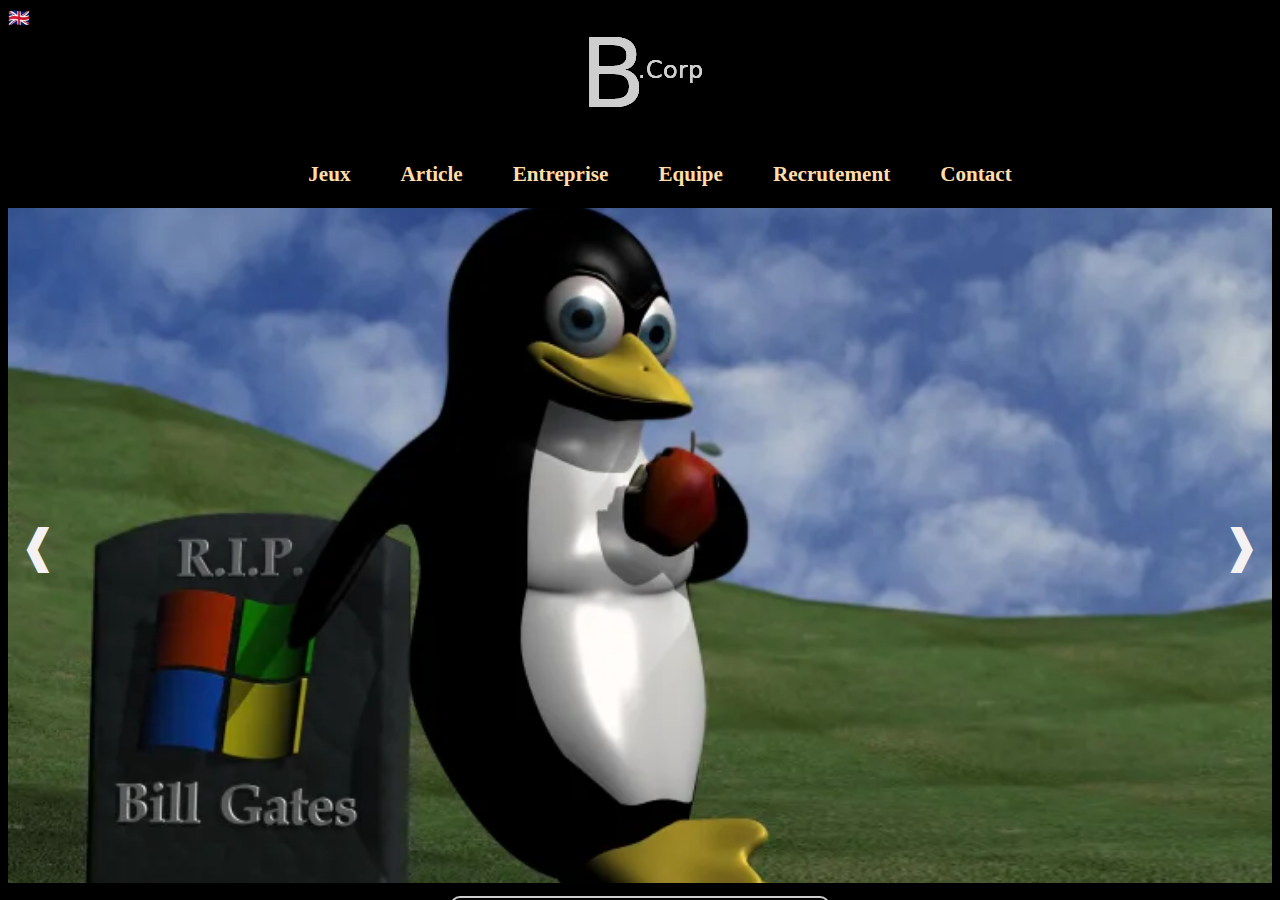
<file: index.html>
<!DOCTYPE html>
<html lang="fr">
  <head>
    <title>redirection sur /fr/</title>
    <link rel="canonical" href="/fr/">
    <meta name="robots" content="noindex">
    <meta charset="utf-8">
    <meta http-equiv="refresh" content="0; url=/fr/">
  </head>
</html>
</file>
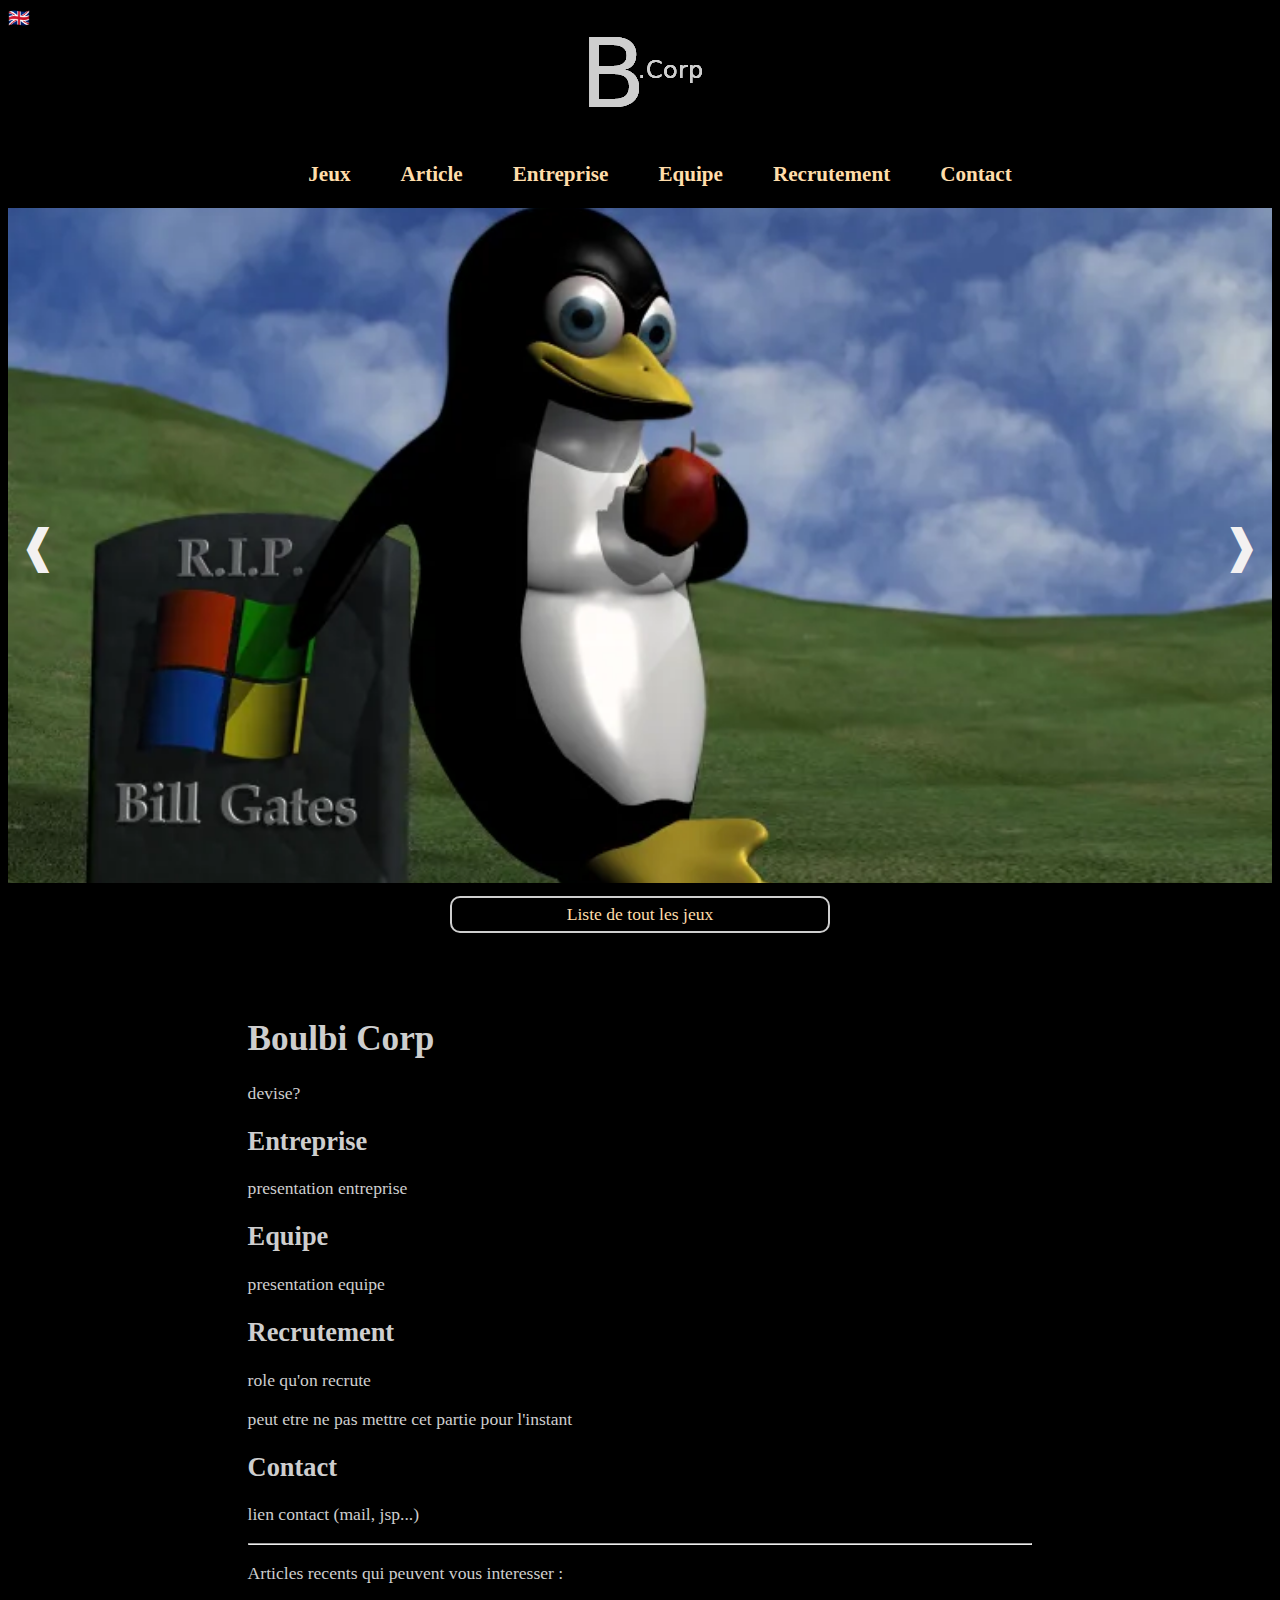
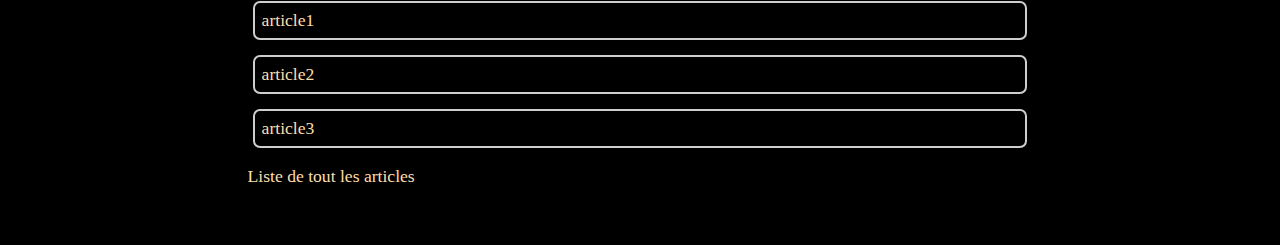
<file: fr/index.html>
<!DOCTYPE html>
<html lang="fr">
    <head>
        <meta name="viewport" content="width=device-width, initial-scale=1">
        <meta charset="utf-8" name="author" content="Boulbi Corp" name="keywords" content="game studio steam" name="description" content="Site officiel de la Boulbi Corp">
        <link rel="stylesheet" href="/style.css">
        <title>Boulbi Corp</title>
    </head>
    <body>
        <!-- fr: &#127467&#127479 -->
        <a id="change-lang" href="/en/">&#127468&#127463</a>

        <div id="logo">
            <a href="."><img src="/img/logo.png"></img></a>
        </div>
        <menu>
            <ul>
                <li><a href="game">Jeux</a></li>
                <li><a href="article">Article</a></li>
                <li><a href="#entreprise">Entreprise</li>
                <li><a href="#equipe">Equipe</li>
                <li><a href="#recrutement">Recrutement</li>
                <li><a href="#contact">Contact</li>
            </ul>
        </menu>

        <a href="."></a>
        <div id="carousel">
            <button type="button" class="btn" id="prev">&#10096;</button>
            <button type="button" class="btn" id="next">&#10097;</button>
            <!--
                pour ajouter une image au carousel :

                - changer le lien du 1er lien a
                - copier le 1er li et le mettre au dessus
                - enlever la class active a l'ancien li
                - modifier src pour avoir la bonne img
                - modifier id en mettant le lien de la page du jeu
            -->
            <a id="carousel-link" href="game/game1.html">
                <ul>
                    <li class="slide active">
                        <img class="img-link" src="/img/carousel/apple-linous.webp" id="game/game1.html">
                    </li>
                    <li class="slide">
                        <img class="img-link" src="/img/carousel/bee-kiss-fish.png" id="game/game2.html">
                    </li>
                    <li class="slide">
                        <img class="img-link" src="/img/carousel/game1.png" id="game/game3.html">
                    </li>
                </ul>
            </a>
        </div>

        <script>
            const buttons = document.querySelectorAll(".btn");
            const slides = document.querySelectorAll(".slide");

            setInterval(() => {nextSlide(1);}, 7000);

            buttons.forEach((button) => {
                button.addEventListener("click", (e) => {
                    const calcNextSlide = e.target.id === "next" ? 1 : -1;
                    nextSlide(calcNextSlide);
                });
            });

            function nextSlide(dir) {
                const slideActive = document.querySelector(".active");

                newIndex = dir + [...slides].indexOf(slideActive);

                if (newIndex < 0) newIndex = [...slides].length - 1;
                if (newIndex >= [...slides].length) newIndex = 0;
                slides[newIndex].classList.add("active");

                slideActive.classList.remove("active");

                newSlide = slides[newIndex];

                document.getElementById("carousel-link").href = 
                    newSlide.getElementsByClassName("img-link")[0].id;
            }
        </script>

        <a href="game">
            <div id="game-list-link">
                <span>Liste de tout les jeux</span>
            </div>
        </a>

        <main>
            <h1>Boulbi Corp</h1>
            <p>devise?</p>

            <h2 id="entreprise">Entreprise</h2>
            <p>presentation entreprise</p>

            <h2 id="equipe">Equipe</h2>
            <p>presentation equipe</p>

            <h2 id="recrutement">Recrutement</h2>
            <p>role qu'on recrute</p>
            <p>peut etre ne pas mettre cet partie pour l'instant</p>

            <h2 id="contact">Contact</h2>
            <p>lien contact (mail, jsp...)</p>

            <hr>
            <p>Articles recents qui peuvent vous interesser :</p>
            <ul id="recent-article-list">
                <a href="article/article1.html"><li>article1</li></a>
                <a href="article/article2.html"><li>article2</li></a>
                <a href="article/article3.html"><li>article3</li></a>
            </ul>
            <a href="article">Liste de tout les articles</a>
        </main>
    </body>
</html>
</file>
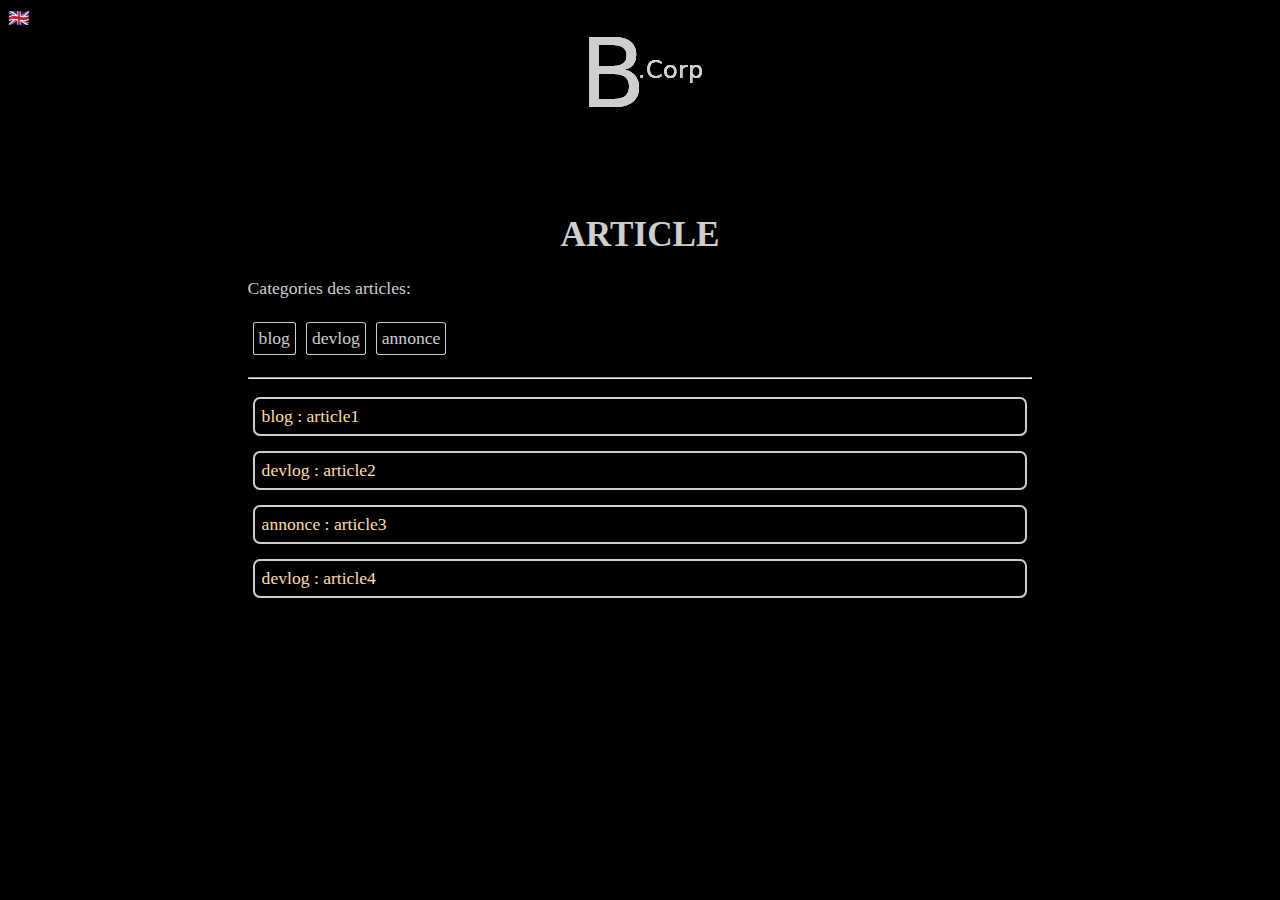
<file: fr/article/index.html>
<!DOCTYPE html>
<html lang="fr">
    <head>
        <meta name="viewport" content="width=device-width, initial-scale=1">
        <meta charset="utf-8" name="author" content="Boulbi Corp" name="keywords" content="game studio steam" name="description" content="Site officiel de la Boulbi Corp">
        <link rel="stylesheet" href="/style.css">
        <title>Boulbi Corp</title>
    </head>
    <body>
        <a id="change-lang" href="/en/article/">🇬🇧</a>

        <div id="logo">
            <a href="/fr/"><img src="/img/logo.png"></img></a>
        </div>

        <main>
            <div class="middle-title">
                <h1>ARTICLE</h1>
            </div>

            <div id="categories">
                <p>Categories des articles:</p>
                <ul>
                    <li>blog</li>
                    <li>devlog</li>
                    <li>annonce</li>
                </ul>
            </div>

            <hr>

            <ul id="recent-article-list">
                <a class="article" href="article1.html"><li class="blog">blog : article1</li></a>
                <a class="article" href="article2.html"><li class="devlog">devlog : article2</li></a>
                <a class="article" href="article3.html"><li class="annonce">annonce : article3</li></a>
                <a class="article" href="article4.html"><li class="devlog">devlog : article4</li></a>
            </ul>
        </main>
        <script>
            function tagFilter(tag)
            {
                tag = tag.toLowerCase();
                var classs = document.getElementsByClassName("article")

                for (var i=0; i<classs.length; i++) {
                    var tmp = classs[i].getElementsByClassName(tag);
                    console.log(tmp);
                    console.log(tmp.length);
                    if (tmp.length > 0) {
                        classs[i].classList.remove("hide");
                    } else {
                        classs[i].classList.add("hide");
                    }
                }
            }

            var list = document.getElementById("categories").getElementsByTagName("li")
            for (var i=0; i<list.length; i++) {
                list[i].addEventListener("click", (e) => {
                    for (var i=0; i<list.length; i++) {
                        list[i].removeAttribute("id", "selected");
                    }
                    e.target.setAttribute("id", "selected");
                    tagFilter(e.target.innerHTML);
                })
            }
        </script>
    </body>
</html>
</file>
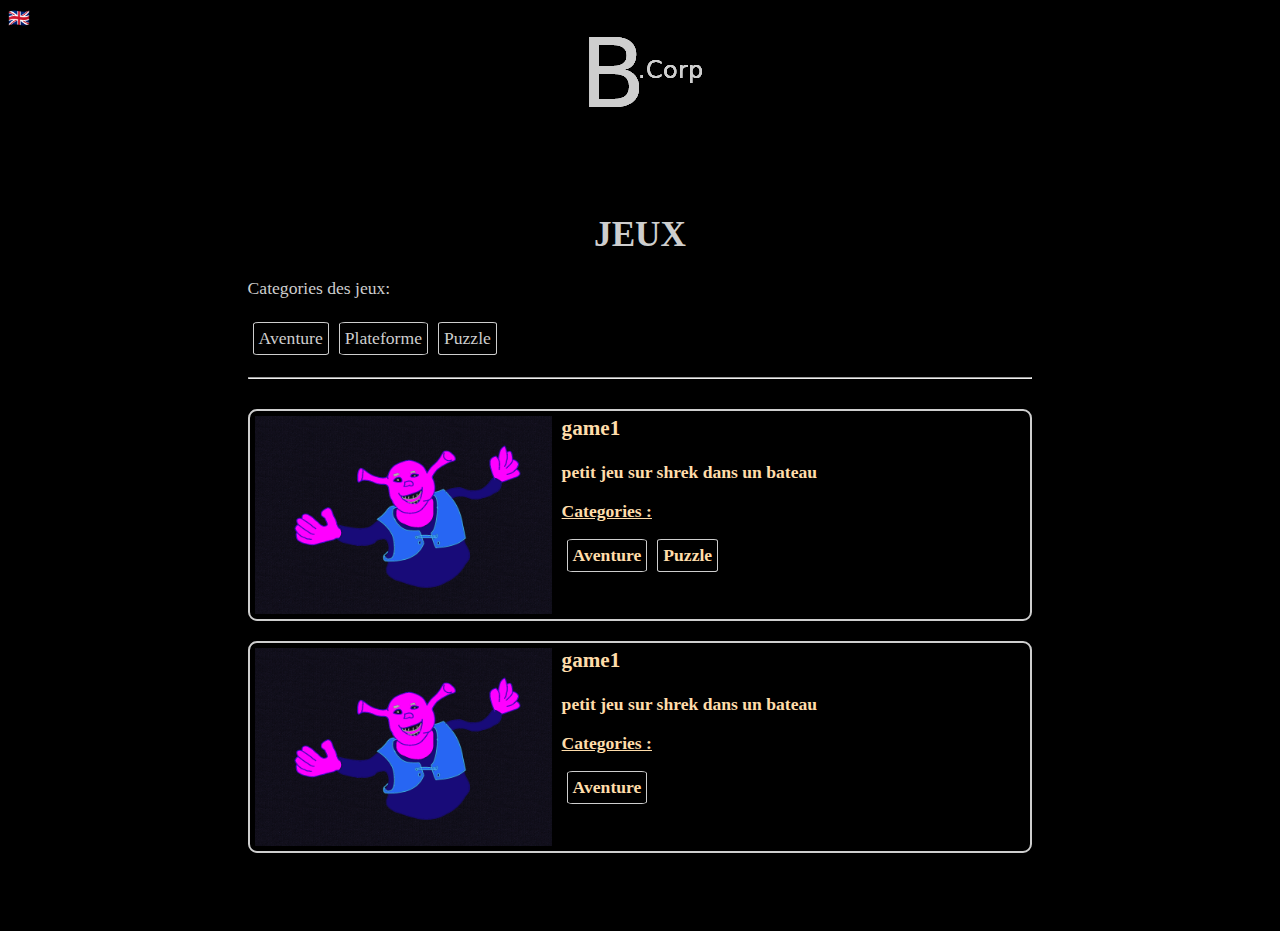
<file: fr/game/index.html>
<!DOCTYPE html>
<html lang="fr">
    <head>
        <meta name="viewport" content="width=device-width, initial-scale=1">
        <meta charset="utf-8" name="author" content="Boulbi Corp" name="keywords" content="game studio steam" name="description" content="Site officiel de la Boulbi Corp">
        <link rel="stylesheet" href="/style.css">
        <title>Boulbi Corp's game</title>
    </head>
    <body>
        <a id="change-lang" href="/en/game/">🇬🇧</a>

        <div id="logo">
            <a href="/fr/"><img src="/img/logo.png"></img></a>
        </div>

        <main>
            <div class="middle-title">
                <h1>JEUX</h1>
            </div>

            <div id="categories">
                <p>Categories des jeux:</p>
                <ul>
                    <li>Aventure</li>
                    <li>Plateforme</li>
                    <li>Puzzle</li>
                </ul>
            </div>

            <hr>
            <br>

            <a class="game-unit" href="game1.html">
                <img src="/img/game/game1.png"></img>
                <div>
                    <p class="game-title">game1</p>
                    <p class="game-description">petit jeu sur shrek dans un bateau</p>
                    <p class="game-cat">Categories :</p>
                    <ul>
                        <li class="aventure">Aventure</li>
                        <li class="puzzle">Puzzle</li>
                    </ul>
                </div>
            </a>

            <a class="game-unit" href="game2.html">
                <img src="/img/game/game1.png"></img>
                <div>
                    <p class="game-title">game1</p>
                    <p class="game-description">petit jeu sur shrek dans un bateau</p>
                    <p class="game-cat">Categories :</p>
                    <ul>
                        <li class="aventure">Aventure</li>
                    </ul>
                </div>
            </a>
        </main>
        <script>
            function tagFilter(tag)
            {
                tag = tag.toLowerCase();
                var classs = document.getElementsByClassName("game-unit")

                for (var i=0; i<classs.length; i++) {
                    var tmp = classs[i].getElementsByClassName(tag);
                    console.log(tmp);
                    console.log(tmp.length);
                    if (tmp.length > 0) {
                        classs[i].classList.remove("hide");
                    } else {
                        classs[i].classList.add("hide");
                    }
                }
            }

            var list = document.getElementById("categories").getElementsByTagName("li")
            for (var i=0; i<list.length; i++) {
                list[i].addEventListener("click", (e) => {
                    for (var i=0; i<list.length; i++) {
                        list[i].removeAttribute("id", "selected");
                    }
                    e.target.setAttribute("id", "selected");
                    tagFilter(e.target.innerHTML);
                })
            }
        </script>
    </body>
</html>
</file>
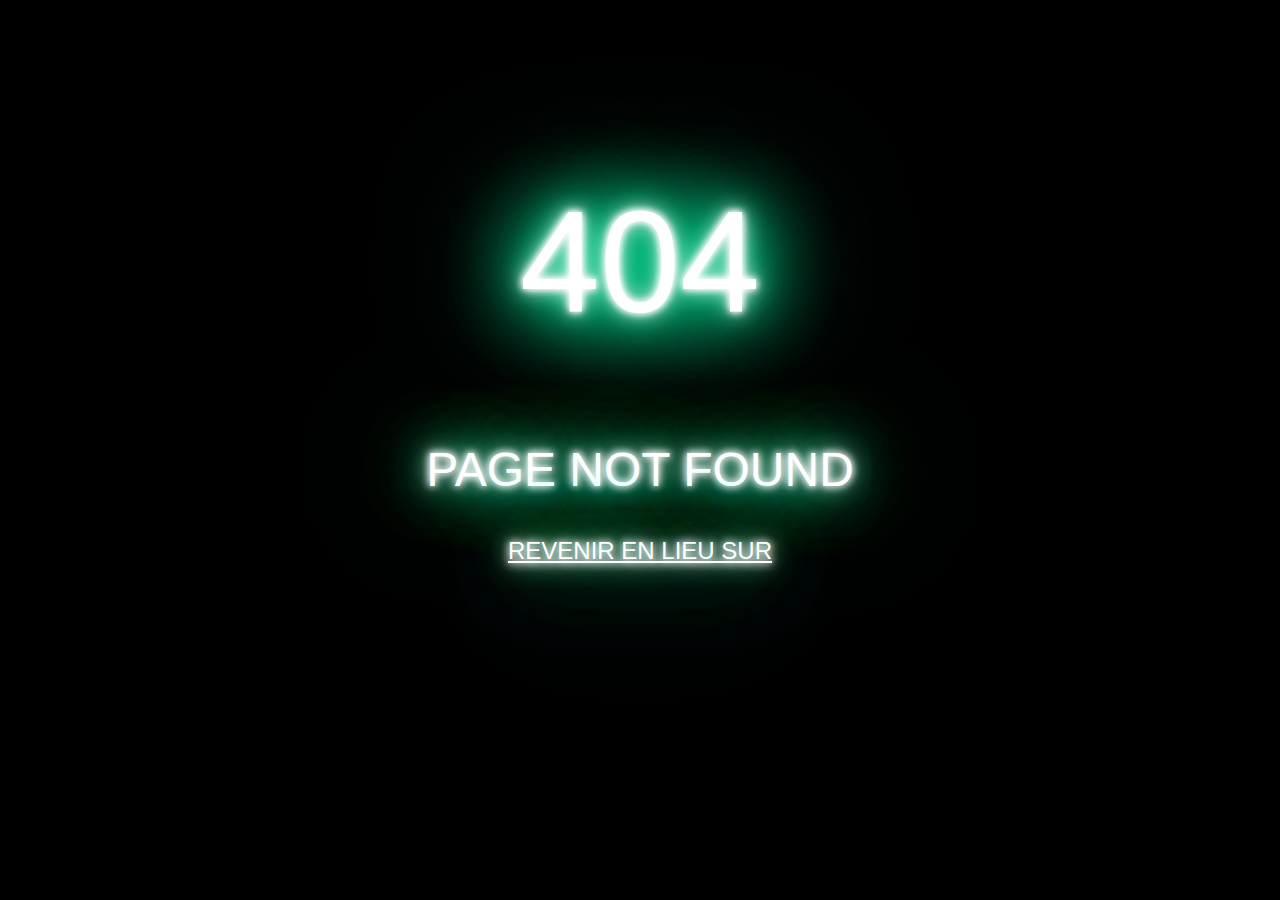
<file: err404.html>
<!DOCTYPE html>
<html>
<head>
	<meta charset="utf-8">
	<meta name="viewport" content="width=device-width, initial-scale=1">
	<link rel="stylesheet" type="text/css" href="404.css">
	<title>Oops...</title>
</head>
<body>
	<div class="container">
    <h1 class="neonText">404</h1>
    <h2 class="neonText">Page Not Found</h2> 
    <h3 class="neonText"> <a href="./index.html">Revenir en lieu sur</a> </h3>
 </div>
</body>
</html>
</file>
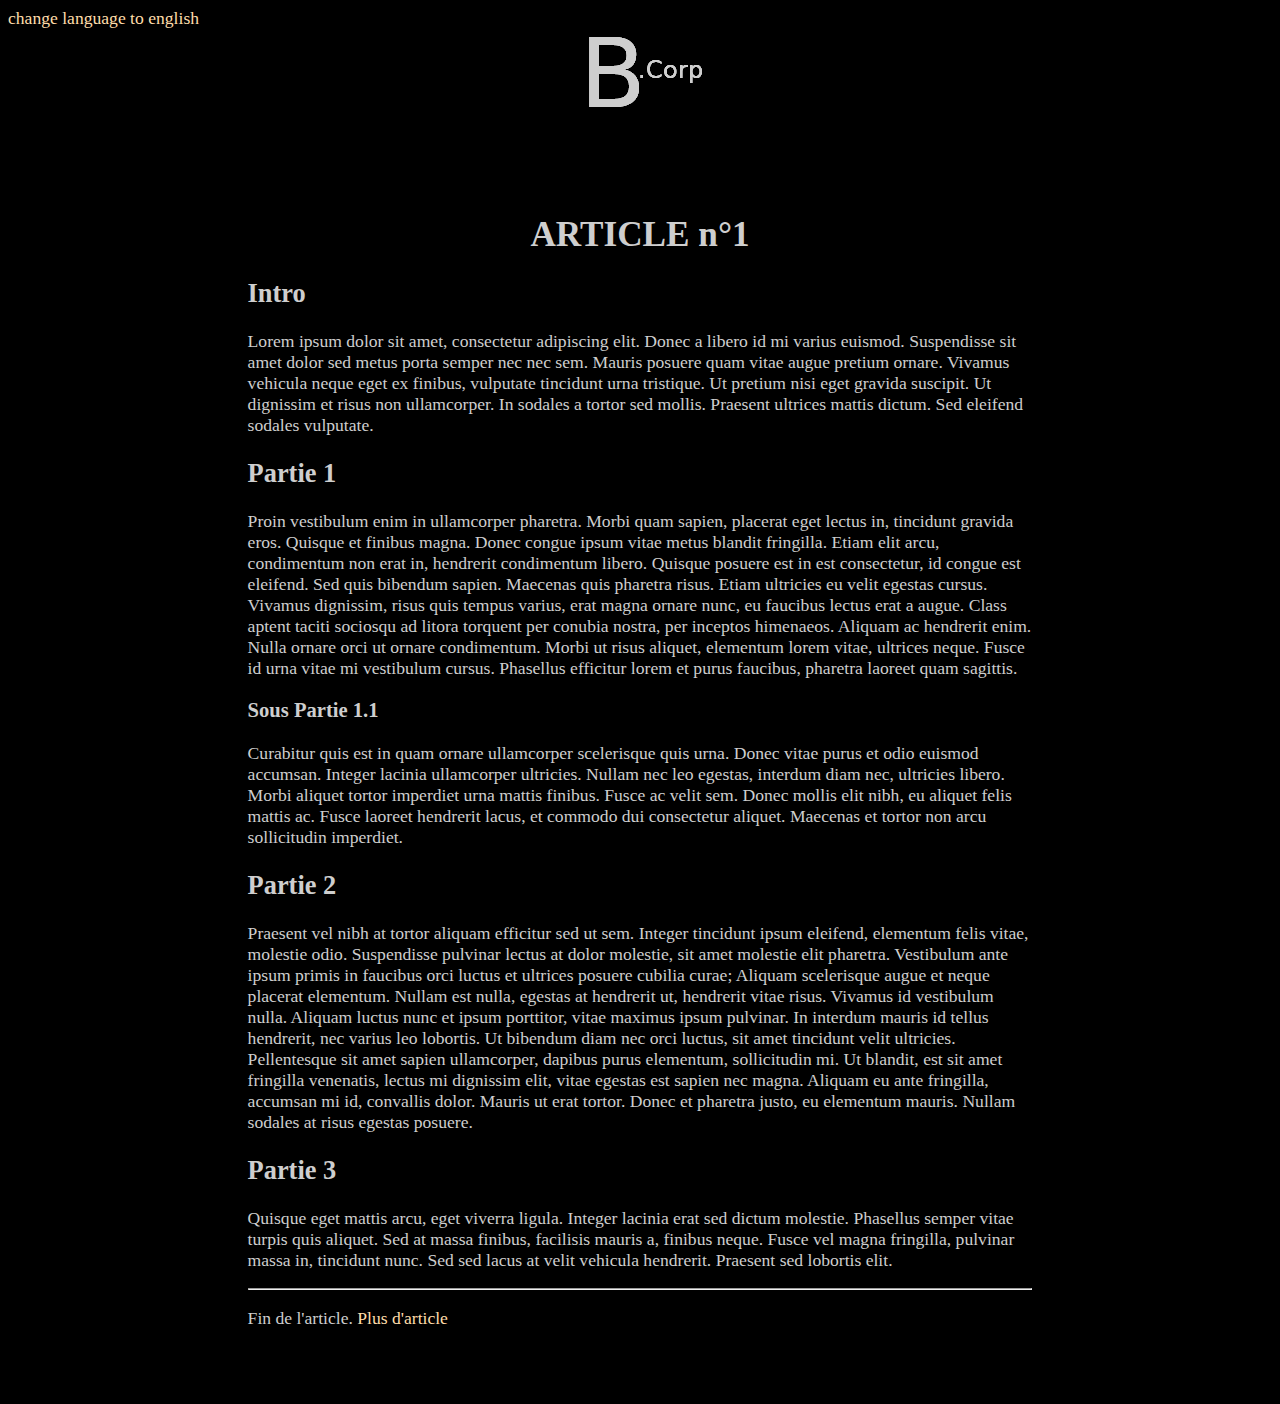
<file: fr/article/article1.html>
<!DOCTYPE html>
<html lang="fr">
    <head>
        <meta name="viewport" content="width=device-width, initial-scale=1">
        <meta charset="utf-8" name="author" content="Boulbi Corp" name="keywords" content="game studio steam" name="description" content="Site officiel de la Boulbi Corp">
        <link rel="stylesheet" href="/style.css">
        <title>article n°1</title>
    </head>
    <body>
        <a id="change-lang" href="/en/article/article1.html">change language to english</a>

        <div id="logo">
            <a href="/fr/"><img src="/img/logo.png"></img></a>
        </div>

        <main>
            <div class="middle-title">
                <h1>ARTICLE n°1</h1>
            </div>

            <h2>Intro</h2>
            <p>
            Lorem ipsum dolor sit amet, consectetur adipiscing elit. Donec a libero id mi varius euismod. Suspendisse sit amet dolor sed metus porta semper nec nec sem. Mauris posuere quam vitae augue pretium ornare. Vivamus vehicula neque eget ex finibus, vulputate tincidunt urna tristique. Ut pretium nisi eget gravida suscipit. Ut dignissim et risus non ullamcorper. In sodales a tortor sed mollis. Praesent ultrices mattis dictum. Sed eleifend sodales vulputate.
            </p>

            <h2>Partie 1</h2>
            <p>
            Proin vestibulum enim in ullamcorper pharetra. Morbi quam sapien, placerat eget lectus in, tincidunt gravida eros. Quisque et finibus magna. Donec congue ipsum vitae metus blandit fringilla. Etiam elit arcu, condimentum non erat in, hendrerit condimentum libero. Quisque posuere est in est consectetur, id congue est eleifend. Sed quis bibendum sapien. Maecenas quis pharetra risus. Etiam ultricies eu velit egestas cursus. Vivamus dignissim, risus quis tempus varius, erat magna ornare nunc, eu faucibus lectus erat a augue. Class aptent taciti sociosqu ad litora torquent per conubia nostra, per inceptos himenaeos. Aliquam ac hendrerit enim. Nulla ornare orci ut ornare condimentum. Morbi ut risus aliquet, elementum lorem vitae, ultrices neque. Fusce id urna vitae mi vestibulum cursus. Phasellus efficitur lorem et purus faucibus, pharetra laoreet quam sagittis.
            </p>

            <h3>Sous Partie 1.1</h3>
            <p>
            Curabitur quis est in quam ornare ullamcorper scelerisque quis urna. Donec vitae purus et odio euismod accumsan. Integer lacinia ullamcorper ultricies. Nullam nec leo egestas, interdum diam nec, ultricies libero. Morbi aliquet tortor imperdiet urna mattis finibus. Fusce ac velit sem. Donec mollis elit nibh, eu aliquet felis mattis ac. Fusce laoreet hendrerit lacus, et commodo dui consectetur aliquet. Maecenas et tortor non arcu sollicitudin imperdiet.
            </p>

            <h2>Partie 2</h2>
            <p>
            Praesent vel nibh at tortor aliquam efficitur sed ut sem. Integer tincidunt ipsum eleifend, elementum felis vitae, molestie odio. Suspendisse pulvinar lectus at dolor molestie, sit amet molestie elit pharetra. Vestibulum ante ipsum primis in faucibus orci luctus et ultrices posuere cubilia curae; Aliquam scelerisque augue et neque placerat elementum. Nullam est nulla, egestas at hendrerit ut, hendrerit vitae risus. Vivamus id vestibulum nulla. Aliquam luctus nunc et ipsum porttitor, vitae maximus ipsum pulvinar. In interdum mauris id tellus hendrerit, nec varius leo lobortis. Ut bibendum diam nec orci luctus, sit amet tincidunt velit ultricies. Pellentesque sit amet sapien ullamcorper, dapibus purus elementum, sollicitudin mi. Ut blandit, est sit amet fringilla venenatis, lectus mi dignissim elit, vitae egestas est sapien nec magna. Aliquam eu ante fringilla, accumsan mi id, convallis dolor. Mauris ut erat tortor. Donec et pharetra justo, eu elementum mauris. Nullam sodales at risus egestas posuere.
            </p>

            <h2>Partie 3</h2>
            <p>
            Quisque eget mattis arcu, eget viverra ligula. Integer lacinia erat sed dictum molestie. Phasellus semper vitae turpis quis aliquet. Sed at massa finibus, facilisis mauris a, finibus neque. Fusce vel magna fringilla, pulvinar massa in, tincidunt nunc. Sed sed lacus at velit vehicula hendrerit. Praesent sed lobortis elit. 
            </p>

            <hr>
            <p>Fin de l'article. <a href=".">Plus d'article</a></p>
        </main>
    </body>
</html>
</file>
<file: style.css>
html {
    background-color: black;
    color: #cecece;
    font-size: 1.1rem;
}

a {
    text-decoration: none;
    color: #ffddaa;
}

a:hover {
    text-decoration: underline;
    color: inherit;
}

#logo {
    text-align: center;
}

menu {
    text-align: center;
    display: flex;
    font-size: 1.2rem;
    font-weight: bold;
}

menu > ul {
    display: flex;
    margin-left: auto;
    margin-right: auto;
    padding: 0px;
    list-style: none;
}

menu > ul > li {
    margin-left: 25px;
    margin-right: 25px;
}

#carousel {
    height: 75vh;
    position: relative;
}

#carousel button {
  position: absolute;
  background: none;
  border: none;
  outline: none;
  font-size: 2.6rem;
  z-index: 2;
  cursor: pointer;
  color: rgb(243, 241, 241);
  transform: translateY(-50%);
  top: 50%;
}

#prev {
  left: 5px;
}

#next {
  right: 5px;
}

#carousel ul {
    padding: 0px;
}

#carousel li {
  list-style: none;
}

.slide {
  position: absolute;
  height: 100%;
  width: 100%;
  opacity: 0;
  transition: 0.4s ease-in-out;
}

.slide.active {
  opacity: 1;
}

.slide img {
  display: block;
  height: 100%;
  width: 100%;
  object-fit: cover;
}

#game-list-link {
    margin: 1% 35% 1%;
    text-align: center;
    border: solid 2px #cecece;
    border-radius: 10px;
    padding-top: 6px;
    padding-bottom: 6px;
}

#recent-article-list {
    list-style: none;
    padding: 0px;
}

#recent-article-list li {
    margin: 15px 5px;
    padding: 7px;
    border: solid 2px #cecece;
    border-radius: 7px;
}

main {
    padding:  50px;
    margin-left: 15%;
    margin-right: 15%;
}

#categories ul {
    display: flex;
    list-style: none;
    padding: 0px;
    flex-wrap: wrap;
}

#categories li {
    margin: 5px;
    padding: 5px;
    border: solid 1px #cecece;
    border-radius: 7%;
}

#categories li:hover {
    cursor: pointer;
}

#categories li#selected {
    color: #ffddaa;
    border: solid 1px #ffddaa;
}

.game-unit {
    color: #ffddaa;
    font-weight: bold;
    display: flex;
    margin-bottom: 20px;
    border: solid 2px #cecece;
    border-radius: 9px;
    padding: 5px;
}

.game-unit img {
    height: 22vh;
    margin-right: 10px;
}

.game-unit ul {
    display: flex;
    padding: 0px;
    list-style: none;
    flex-wrap: wrap;
}

.game-unit li {
    margin-left: 5px;
    margin-right: 5px;
    padding: 5px;
    border: solid 1px #cecece;
    border-radius: 7%;
}

.game-unit .game-title {
    margin-top: 0px;
    font-size: 1.2rem;
}

.game-unit .game-cat {
    text-decoration: underline;
}

.middle-title {
    text-align: center;
}

.game-unit {
    text-decoration: none;
    color: #ffddaa;
}

.game-unit:hover {
    color: #cecece;
}

a.article-unit {
    text-decoration: none;
    color: inherit;
    border: solid 1px #cecece;
    border-radius: 7%;
}

#change-lang {
    position: absolute;
}

.hide, .hide * {
    display: none;
}
</file>
<file: 404.css>
.neonText {
  color: #fff;
  text-shadow:
      0 0 7px #fff,
      0 0 10px #fff,
      0 0 21px #fff,
      0 0 42px #0fa,
      0 0 82px #0fa,
      0 0 92px #0fa,
      0 0 102px #0fa,
      0 0 151px #0fa;
}

body {
  font-size: 18px;
  font-family: "Vibur", sans-serif;
  background-color: #000000;
}  

h1, h2, h3 {
  text-align: center;
  text-transform: uppercase;
  font-weight: 400;
}

h3{
  font-size: 1.5rem;
}

a{
  color: white;
}
  
h1 {
    font-size: 9rem;
}
  
h2 {
    font-size: 3rem;
}

.container {
  margin-top: 20vh;
}
</file>
